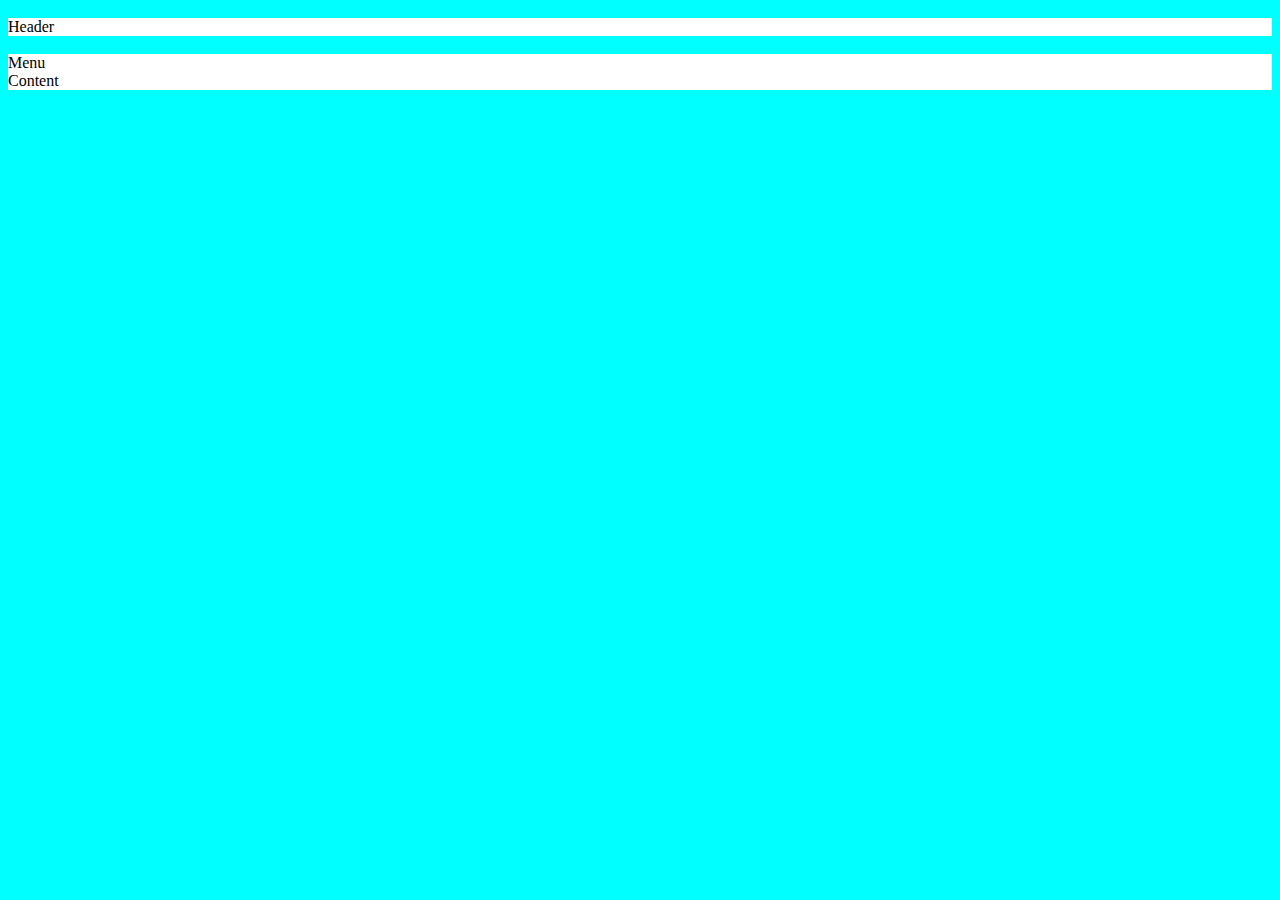
<file: index2.html>
<!DOCTYPE html>
<html lang="en">
  <head>
    <meta charset="UTF-8" />
    <meta http-equiv="X-UA-Compatible" content="IE=edge" />
    <meta name="viewport" content="width=device-width, initial-scale=1.0" />
    <link
      href="https://cdn.jsdelivr.net/npm/bootstrap@5.1.3/dist/css/bootstrap.min.css"
      rel="stylesheet"
      integrity="sha384-1BmE4kWBq78iYhFldvKuhfTAU6auU8tT94WrHftjDbrCEXSU1oBoqyl2QvZ6jIW3"
      crossorigin="anonymous"
    />
    <link rel="shortcut icon" href="src/img/favicon.png" type="image/x-icon" />
    <title>Site</title>
    <style>
      body {
        background-color: aqua;
      }

      header {
        margin: 2vh auto;
      }

      header,
      main,
      nav {
        background-color: #fff;
      }
    </style>
  </head>
  <body>
    <div class="container">
      <div class="row">
        <div class="col-12">
          <header>Header</header>
        </div>
      </div>

      <div class="row">
        <div class="col-4 col-md-6">
          <nav>Menu</nav>
        </div>

        <div class="col-8 col-md-6">
          <main>Content</main>
        </div>
      </div>
    </div>
  </body>
</html>
</file>
